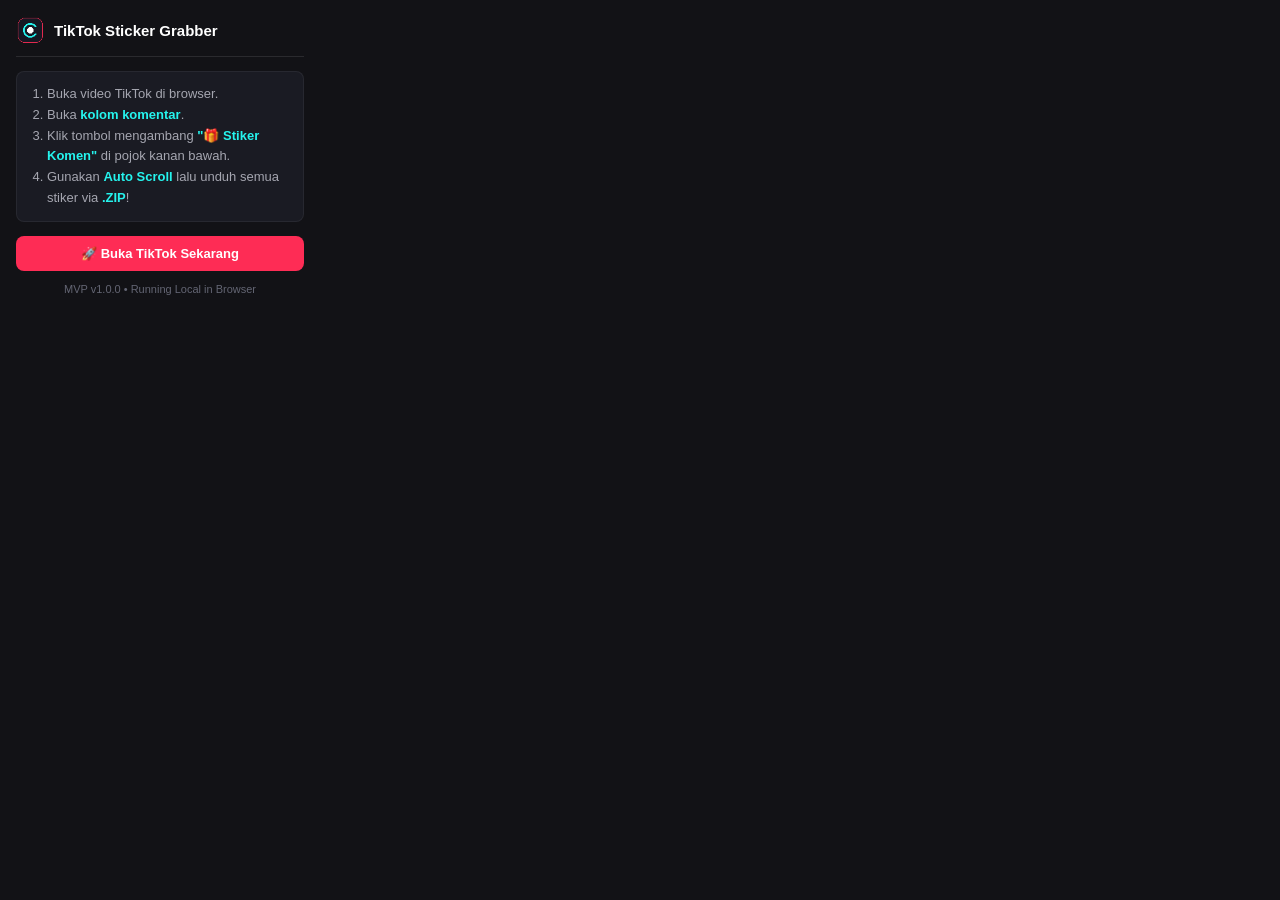
<file: extension/popup.html>
<!DOCTYPE html>
<html lang="id">
<head>
  <meta charset="UTF-8">
  <title>TikTok Sticker Grabber</title>
  <style>
    * { box-sizing: border-box; margin: 0; padding: 0; }
    body {
      width: 320px;
      padding: 16px;
      background: #121216;
      color: #efeff1;
      font-family: -apple-system, BlinkMacSystemFont, "Segoe UI", Roboto, sans-serif;
      font-size: 13px;
    }
    .header {
      display: flex;
      align-items: center;
      gap: 10px;
      margin-bottom: 14px;
      padding-bottom: 12px;
      border-bottom: 1px solid rgba(255, 255, 255, 0.1);
    }
    .header img {
      width: 28px;
      height: 28px;
    }
    .header h2 {
      font-size: 15px;
      font-weight: 700;
      color: #fff;
    }
    .guide {
      background: #1a1b23;
      border-radius: 8px;
      padding: 12px;
      margin-bottom: 14px;
      border: 1px solid rgba(255, 255, 255, 0.06);
    }
    .guide ol {
      padding-left: 18px;
      line-height: 1.6;
      color: #a5a6b0;
    }
    .guide li b {
      color: #25f4ee;
    }
    .btn {
      width: 100%;
      padding: 10px;
      border-radius: 8px;
      border: none;
      background: #FE2C55;
      color: #fff;
      font-weight: 600;
      cursor: pointer;
      font-size: 13px;
      display: flex;
      align-items: center;
      justify-content: center;
      gap: 8px;
      transition: background 0.15s;
    }
    .btn:hover {
      background: #e02449;
    }
    .footer {
      margin-top: 12px;
      text-align: center;
      font-size: 11px;
      color: #636573;
    }
  </style>
</head>
<body>
  <div class="header">
    <img src="icon48.png" alt="icon" />
    <h2>TikTok Sticker Grabber</h2>
  </div>

  <div class="guide">
    <ol>
      <li>Buka video TikTok di browser.</li>
      <li>Buka <b>kolom komentar</b>.</li>
      <li>Klik tombol mengambang <b>"🎁 Stiker Komen"</b> di pojok kanan bawah.</li>
      <li>Gunakan <b>Auto Scroll</b> lalu unduh semua stiker via <b>.ZIP</b>!</li>
    </ol>
  </div>

  <button class="btn" id="open-tiktok-btn">
    🚀 Buka TikTok Sekarang
  </button>

  <div class="footer">
    MVP v1.0.0 &bull; Running Local in Browser
  </div>

  <script src="popup.js"></script>
</body>
</html>
</file>
